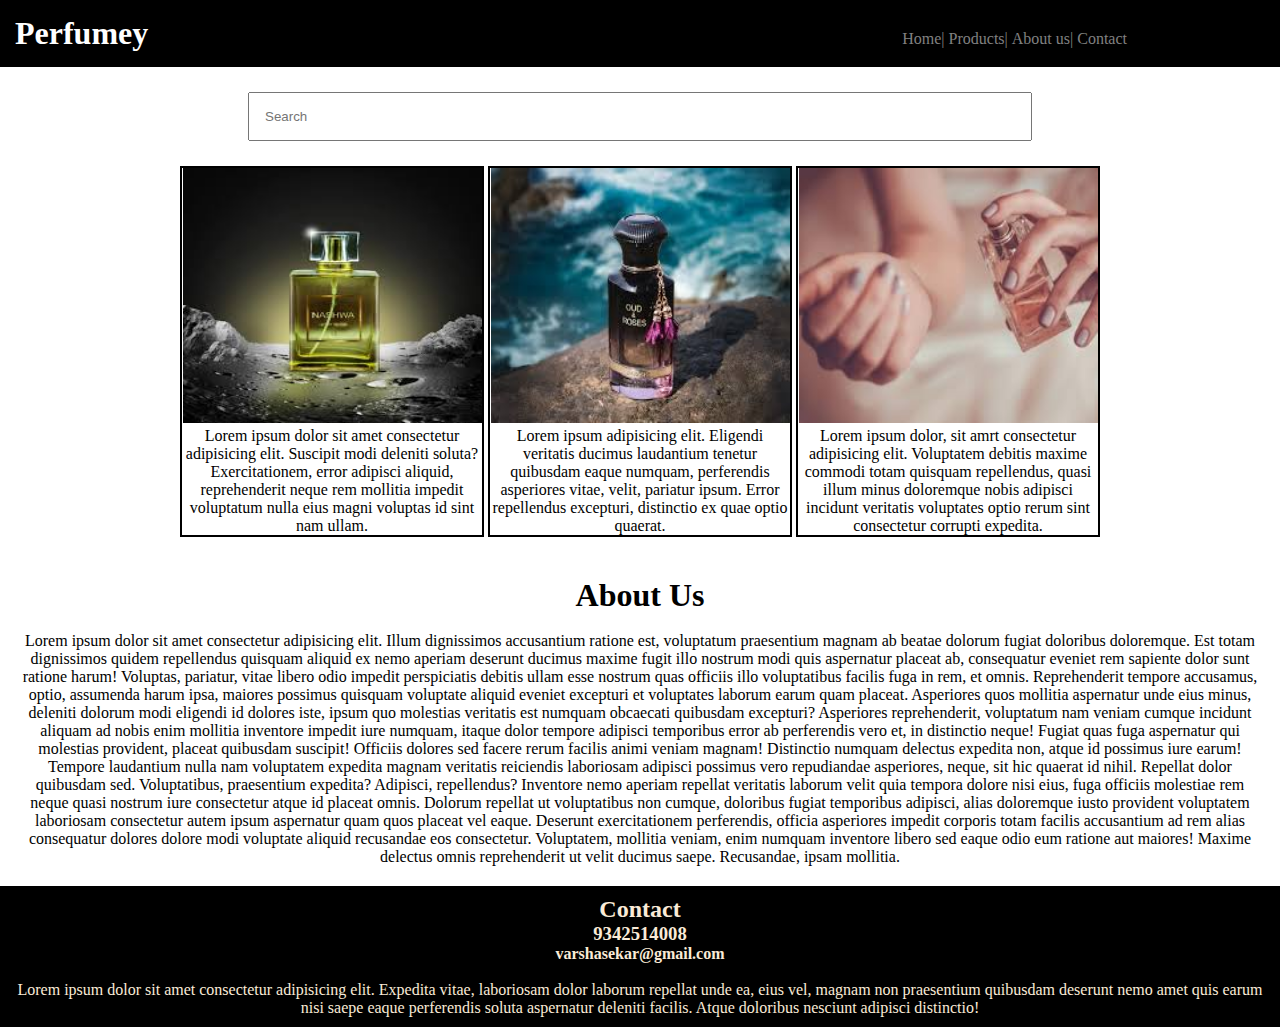
<file: index.html>
<!DOCTYPE html>
<html lang="en">
<head>
    <meta charset="UTF-8">
    <meta name="viewport" content="width=device-width, initial-scale=1.0">
    <title>Perfumey</title>
    <link rel="stylesheet" href="style.css">
</head>
<body>
    <div class="header">
        <nav>
            <h1>Perfumey</h1>
            <ul>
                <li>Home|</li>
                <li>Products|</li>
                <li>About us|</li>
                <li>Contact</li>
            </ul>
        </nav>

    </div>
    <div class="searchbar">
        <input placeholder="Search">

    </div>
    <center>
    <div class="products">
        <div class="box">
            <img src="perf.jpeg" width="299px"height=255px;>
            <p>Lorem ipsum dolor sit amet consectetur adipisicing elit. Suscipit modi deleniti soluta? Exercitationem, error adipisci aliquid, reprehenderit neque rem mollitia impedit voluptatum nulla eius magni voluptas id sint nam ullam.</p>

        </div>
                <div class="box">
            <img src="perfume.jpeg" width="299px" height="255px">
            <p>Lorem ipsum  adipisicing elit. Eligendi veritatis ducimus laudantium tenetur quibusdam eaque numquam, perferendis asperiores vitae, velit, pariatur ipsum. Error repellendus excepturi, distinctio ex quae optio quaerat.</p>

        </div>
        <div class="box">
            <img src="perfume 2.jpeg" width="299px" height="255px">
            <p>Lorem ipsum dolor, sit amrt consectetur adipisicing elit. Voluptatem debitis maxime commodi totam quisquam repellendus, quasi illum minus doloremque nobis adipisci incidunt veritatis voluptates optio rerum sint consectetur corrupti expedita.</p>

        </div>
    </div>
    <center>
    <div class="About">
        <h1 style="text-align: center;">About Us</h1><br><br>
<p>
Lorem ipsum dolor sit amet consectetur adipisicing elit. Illum dignissimos accusantium ratione est, voluptatum praesentium magnam ab beatae dolorum fugiat doloribus doloremque. Est totam dignissimos quidem repellendus quisquam aliquid ex nemo aperiam deserunt ducimus maxime fugit illo nostrum modi quis aspernatur placeat ab, consequatur eveniet rem sapiente dolor sunt ratione harum! Voluptas, pariatur, vitae libero odio impedit perspiciatis debitis ullam esse nostrum quas officiis illo voluptatibus facilis fuga in rem, et omnis. Reprehenderit tempore accusamus, optio, assumenda harum ipsa, maiores possimus quisquam voluptate aliquid eveniet excepturi et voluptates laborum earum quam placeat. Asperiores quos mollitia aspernatur unde eius minus, deleniti dolorum modi eligendi id dolores iste, ipsum quo molestias veritatis est numquam obcaecati quibusdam excepturi? Asperiores reprehenderit, voluptatum nam veniam cumque incidunt aliquam ad nobis enim mollitia inventore impedit iure numquam, itaque dolor tempore adipisci temporibus error ab perferendis vero et, in distinctio neque! Fugiat quas fuga aspernatur qui molestias provident, placeat quibusdam suscipit! Officiis dolores sed facere rerum facilis animi veniam magnam! Distinctio numquam delectus expedita non, atque id possimus iure earum! Tempore laudantium nulla nam voluptatem expedita magnam veritatis reiciendis laboriosam adipisci possimus vero repudiandae asperiores, neque, sit hic quaerat id nihil. Repellat dolor quibusdam sed. Voluptatibus, praesentium expedita? Adipisci, repellendus? Inventore nemo aperiam repellat veritatis laborum velit quia tempora dolore nisi eius, fuga officiis molestiae rem neque quasi nostrum iure consectetur atque id placeat omnis. Dolorum repellat ut voluptatibus non cumque, doloribus fugiat temporibus adipisci, alias doloremque iusto provident voluptatem laboriosam consectetur autem ipsum aspernatur quam quos placeat vel eaque. Deserunt exercitationem perferendis, officia asperiores impedit corporis totam facilis accusantium ad rem alias consequatur dolores dolore modi voluptate aliquid recusandae eos consectetur. Voluptatem, mollitia veniam, enim numquam inventore libero sed eaque odio eum ratione aut maiores! Maxime delectus omnis reprehenderit ut velit ducimus saepe. Recusandae, ipsam mollitia.
</p>   
 </div>
    <div class="Contact">
        <h2>Contact</h2>
        <h3>9342514008</h3>
        <h4>varshasekar@gmail.com</h4><br>
        <p>Lorem ipsum dolor sit amet consectetur adipisicing elit. Expedita vitae, laboriosam dolor laborum repellat unde ea, eius vel, magnam non praesentium quibusdam deserunt nemo amet quis earum nisi saepe eaque perferendis soluta aspernatur deleniti facilis. Atque doloribus nesciunt adipisci distinctio!</p>
    </div>    
</body>
</html>
</file>
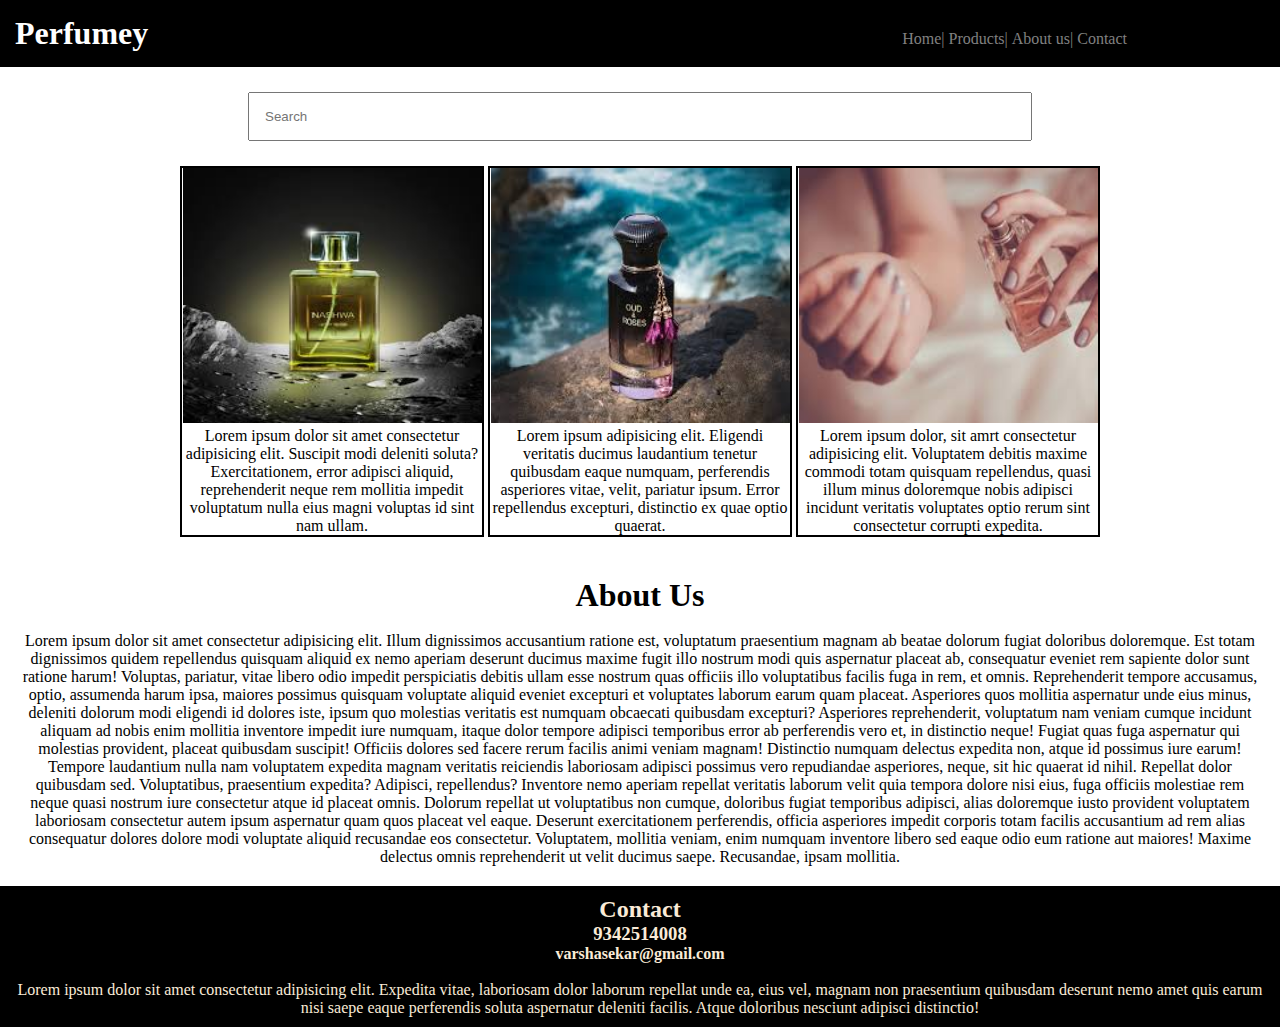
<file: Css exercise/index.html>
<!DOCTYPE html>
<html lang="en">
<head>
    <meta charset="UTF-8">
    <meta name="viewport" content="width=device-width, initial-scale=1.0">
    <title>Perfumey</title>
    <link rel="stylesheet" href="style.css">
</head>
<body>
    <div class="header">
        <nav>
            <h1>Perfumey</h1>
            <ul>
                <li>Home|</li>
                <li>Products|</li>
                <li>About us|</li>
                <li>Contact</li>
            </ul>
        </nav>

    </div>
    <div class="searchbar">
        <input placeholder="Search">

    </div>
    <center>
    <div class="products">
        <div class="box">
            <img src="perf.jpeg" width="299px"height=255px;>
            <p>Lorem ipsum dolor sit amet consectetur adipisicing elit. Suscipit modi deleniti soluta? Exercitationem, error adipisci aliquid, reprehenderit neque rem mollitia impedit voluptatum nulla eius magni voluptas id sint nam ullam.</p>

        </div>
                <div class="box">
            <img src="perfume.jpeg" width="299px" height="255px">
            <p>Lorem ipsum  adipisicing elit. Eligendi veritatis ducimus laudantium tenetur quibusdam eaque numquam, perferendis asperiores vitae, velit, pariatur ipsum. Error repellendus excepturi, distinctio ex quae optio quaerat.</p>

        </div>
        <div class="box">
            <img src="perfume 2.jpeg" width="299px" height="255px">
            <p>Lorem ipsum dolor, sit amrt consectetur adipisicing elit. Voluptatem debitis maxime commodi totam quisquam repellendus, quasi illum minus doloremque nobis adipisci incidunt veritatis voluptates optio rerum sint consectetur corrupti expedita.</p>

        </div>
    </div>
    <center>
    <div class="About">
        <h1 style="text-align: center;">About Us</h1><br><br>
<p>
Lorem ipsum dolor sit amet consectetur adipisicing elit. Illum dignissimos accusantium ratione est, voluptatum praesentium magnam ab beatae dolorum fugiat doloribus doloremque. Est totam dignissimos quidem repellendus quisquam aliquid ex nemo aperiam deserunt ducimus maxime fugit illo nostrum modi quis aspernatur placeat ab, consequatur eveniet rem sapiente dolor sunt ratione harum! Voluptas, pariatur, vitae libero odio impedit perspiciatis debitis ullam esse nostrum quas officiis illo voluptatibus facilis fuga in rem, et omnis. Reprehenderit tempore accusamus, optio, assumenda harum ipsa, maiores possimus quisquam voluptate aliquid eveniet excepturi et voluptates laborum earum quam placeat. Asperiores quos mollitia aspernatur unde eius minus, deleniti dolorum modi eligendi id dolores iste, ipsum quo molestias veritatis est numquam obcaecati quibusdam excepturi? Asperiores reprehenderit, voluptatum nam veniam cumque incidunt aliquam ad nobis enim mollitia inventore impedit iure numquam, itaque dolor tempore adipisci temporibus error ab perferendis vero et, in distinctio neque! Fugiat quas fuga aspernatur qui molestias provident, placeat quibusdam suscipit! Officiis dolores sed facere rerum facilis animi veniam magnam! Distinctio numquam delectus expedita non, atque id possimus iure earum! Tempore laudantium nulla nam voluptatem expedita magnam veritatis reiciendis laboriosam adipisci possimus vero repudiandae asperiores, neque, sit hic quaerat id nihil. Repellat dolor quibusdam sed. Voluptatibus, praesentium expedita? Adipisci, repellendus? Inventore nemo aperiam repellat veritatis laborum velit quia tempora dolore nisi eius, fuga officiis molestiae rem neque quasi nostrum iure consectetur atque id placeat omnis. Dolorum repellat ut voluptatibus non cumque, doloribus fugiat temporibus adipisci, alias doloremque iusto provident voluptatem laboriosam consectetur autem ipsum aspernatur quam quos placeat vel eaque. Deserunt exercitationem perferendis, officia asperiores impedit corporis totam facilis accusantium ad rem alias consequatur dolores dolore modi voluptate aliquid recusandae eos consectetur. Voluptatem, mollitia veniam, enim numquam inventore libero sed eaque odio eum ratione aut maiores! Maxime delectus omnis reprehenderit ut velit ducimus saepe. Recusandae, ipsam mollitia.
</p>   
 </div>
    <div class="Contact">
        <h2>Contact</h2>
        <h3>9342514008</h3>
        <h4>varshasekar@gmail.com</h4><br>
        <p>Lorem ipsum dolor sit amet consectetur adipisicing elit. Expedita vitae, laboriosam dolor laborum repellat unde ea, eius vel, magnam non praesentium quibusdam deserunt nemo amet quis earum nisi saepe eaque perferendis soluta aspernatur deleniti facilis. Atque doloribus nesciunt adipisci distinctio!</p>
    </div>    
</body>
</html>
</file>
<file: style.css>
*{
    margin:0;
    padding: 0;
}
nav{
    background-color: black;
    color:white;
    padding:15px;
}
li,h1,ul{
    display: inline;

}
ul{
    margin-left: 60%;
}
li{
    color:grey;
    cursor:pointer;
}
li:hover{
    color: white;
}
input{
    width:60%;
    padding: 15px;
    margin:10px;
}
.searchbar{
    padding: 15px;
    text-align: center;
}
.box{
    border-color: black;
    border-width: 2px;
    border-style: solid;
    display: inline-block;
    width: 300px;
}
.box:hover{
    background-color: black;
    color:antiquewhite;
}
.About{
    text-align: center;
    margin-top: 20px;
    padding: 20px;
    
}
.Contact{
    background-color: black;
    color: antiquewhite;
    padding:10px;
}
</file>
<file: Css exercise/style.css>
*{
    margin:0;
    padding: 0;
}
nav{
    background-color: black;
    color:white;
    padding:15px;
}
li,h1,ul{
    display: inline;

}
ul{
    margin-left: 60%;
}
li{
    color:grey;
    cursor:pointer;
}
li:hover{
    color: white;
}
input{
    width:60%;
    padding: 15px;
    margin:10px;
}
.searchbar{
    padding: 15px;
    text-align: center;
}
.box{
    border-color: black;
    border-width: 2px;
    border-style: solid;
    display: inline-block;
    width: 300px;
}
.box:hover{
    background-color: black;
    color:antiquewhite;
}
.About{
    text-align: center;
    margin-top: 20px;
    padding: 20px;
    
}
.Contact{
    background-color: black;
    color: antiquewhite;
    padding:10px;
}
</file>
